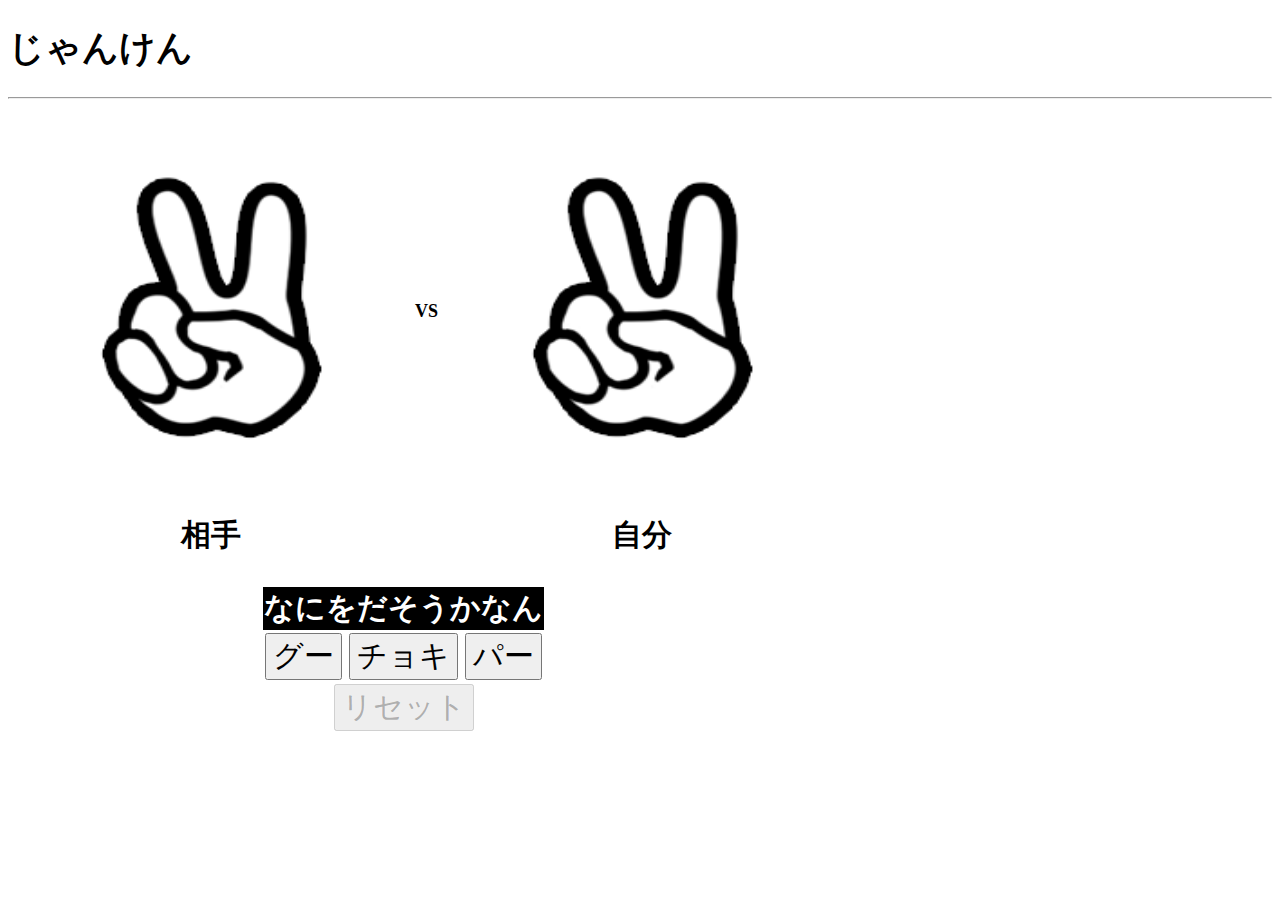
<file: index.html>
<!DOCTYPE html>
<html lang="ja">
<head>
  <meta charset="UTF-8">
  <meta http-equiv="X-UA-Compatible" content="IE=edge">
  <meta name="viewport" content="width=device-width, initial-scale=1.0">
  <link rel="stylesheet" href="shinkann.css">
  <title>じゃんけん</title>
</head>
<body>
  <h1>じゃんけん</h1>
  <hr>
  <table id="maintable">
    <tr>
    <th class="hand"><div id="ahand"></div></th>
    <th>VS</th>
    <th class="hand"><div id="bhand"></div></th>
    </tr>
    <tr>
    <th class="name">相手</th>
    <td>&nbsp;</td>
    <th class="name">自分</th>
    </tr>
    <tr>
    <th colspan="3">&nbsp;</th>
    </tr>
    <tr>
    <th colspan="3">
      <form name="janken" id="jankenslack">
        <table id="subtable">
          <tr class="background-color-white">
            <td colspan="3"><div id="message"></div></td>
          </tr>
          <tr>
            <th>
              <input type="button" onclick="getbhand(0)" value="グー" class="jankennbutton">
            </th>
            <th>
              <input type="button" onclick="getbhand(1)" value="チョキ" class="jankennbutton">
            </th>
            <th>
              <input type="button" onclick="getbhand(2)" value="パー" class="jankennbutton">
            </th>
          </tr>
          <tr>
            <th colspan="3"><input type="button" onClick="handreset(0)" value="リセット" class="jankennbutton" id="reset"></th>
          </tr>
        </table>
      </form>
    </th>
    </tr>
  </table>
</body>
<script type="text/javascript" src="shinkann.js"></script>
</html>
</file>
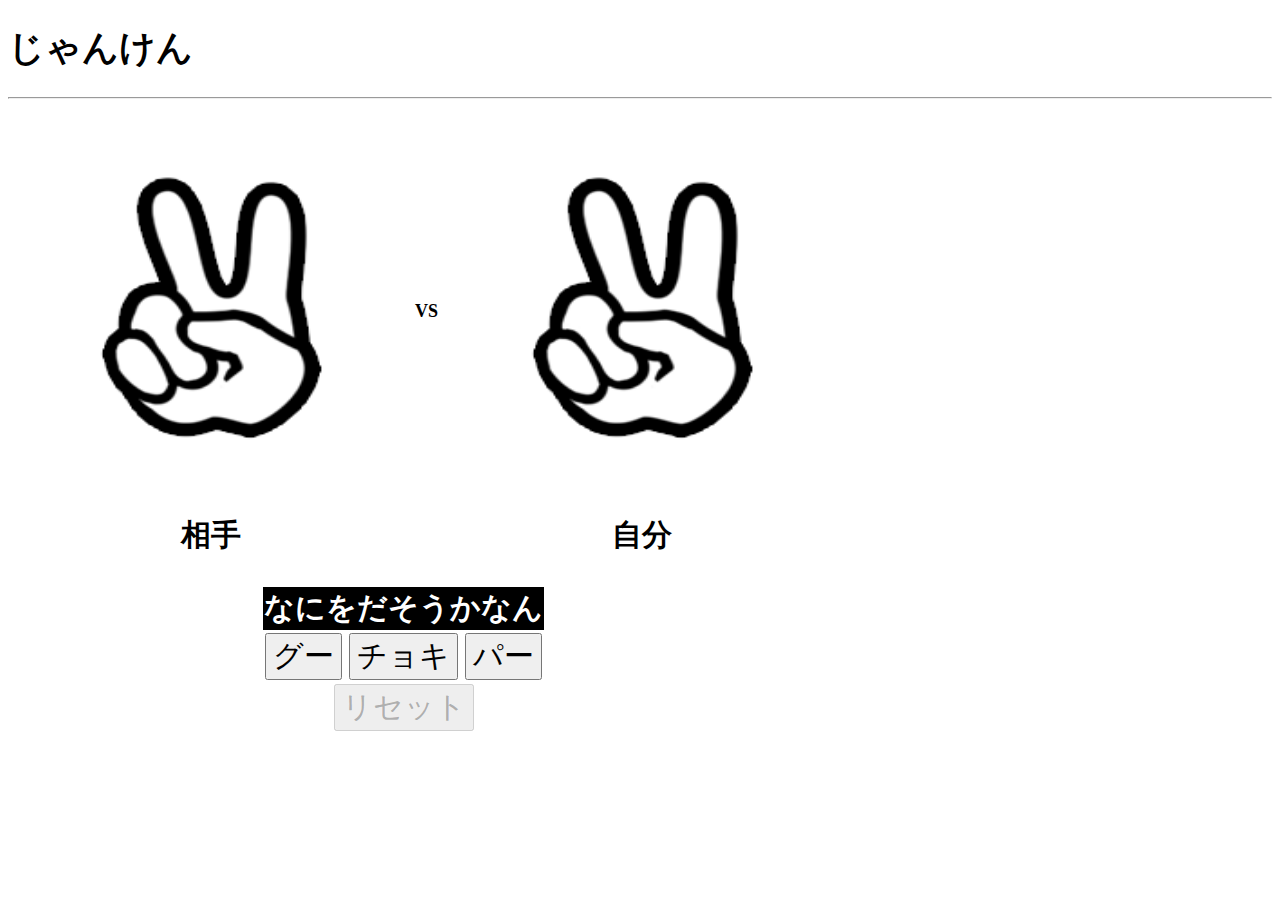
<file: shinkann.html>
<!DOCTYPE html>
<html lang="ja">
<head>
  <meta charset="UTF-8">
  <meta http-equiv="X-UA-Compatible" content="IE=edge">
  <meta name="viewport" content="width=device-width, initial-scale=1.0">
  <link rel="stylesheet" href="shinkann.css">
  <title>じゃんけん</title>
</head>
<body>
  <h1>じゃんけん</h1>
  <hr>
  <table id="maintable">
    <tr>
    <th class="hand"><div id="ahand"></div></th>
    <th>VS</th>
    <th class="hand"><div id="bhand"></div></th>
    </tr>
    <tr>
    <th class="name">相手</th>
    <td>&nbsp;</td>
    <th class="name">自分</th>
    </tr>
    <tr>
    <th colspan="3">&nbsp;</th>
    </tr>
    <tr>
    <th colspan="3">
      <form name="janken" id="jankenslack">
        <table id="subtable">
          <tr class="background-color-white">
            <td colspan="3"><div id="message"></div></td>
          </tr>
          <tr>
            <th>
              <input type="button" onclick="getbhand(0)" value="グー" class="jankennbutton">
            </th>
            <th>
              <input type="button" onclick="getbhand(1)" value="チョキ" class="jankennbutton">
            </th>
            <th>
              <input type="button" onclick="getbhand(2)" value="パー" class="jankennbutton">
            </th>
          </tr>
          <tr>
            <th colspan="3"><input type="button" onClick="handreset(0)" value="リセット" class="jankennbutton" id="reset"></th>
          </tr>
        </table>
      </form>
    </th>
    </tr>
  </table>
</body>
<script type="text/javascript" src="shinkann.js"></script>
</html>
</file>
<file: shinkann.css>
body{
  font-size: large;
}
#maintable{
  border: 0;
  text-align: center;
}
img{
  width: 300px;
  height: 300px;
}
#subtable{
  border: 0;
  text-align: center;
}
.name{
  font-size: 30px;
}
.hand{
  width: 400px;
  height: 400px;
}
.jankennbutton{
  font-size: 30px;
}
.background-color-white{
  background-color: #000000;
}
#message{
  color: #FFFFFF;
  font-size: 30px;
}
#jankenslack{
  margin-left: 250px;
}
</file>
